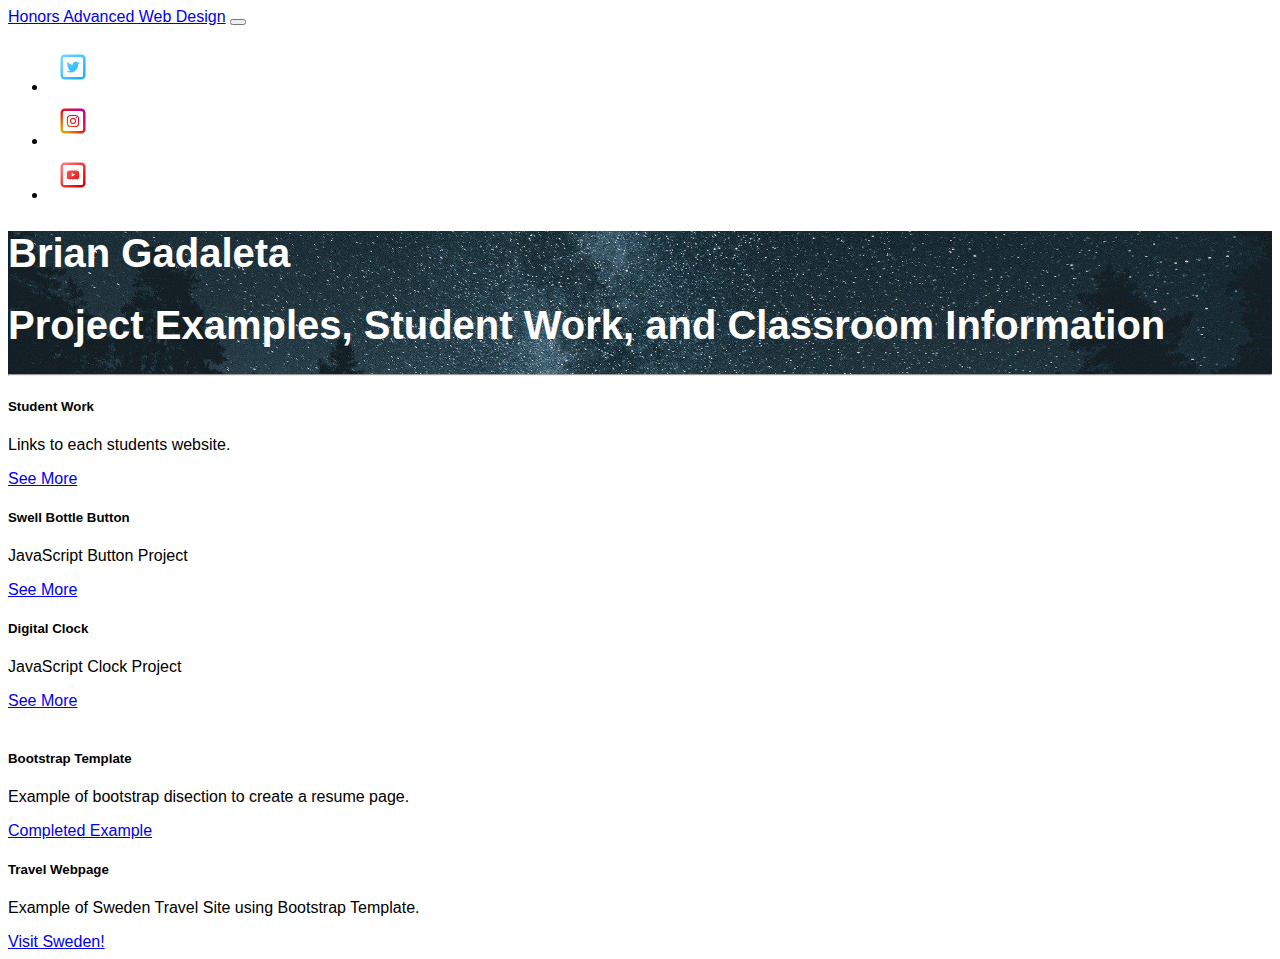
<file: index.html>
<!doctype html>
<html lang="en">
<head>

  <!-- Required meta tags -->
  <meta charset="utf-8">
  <meta name="viewport" content="width=device-width, initial-scale=1, shrink-to-fit=no">
 
  <!-- Bootstrap CSS -->
  <link rel="stylesheet" href="https://stackpath.bootstrapcdn.com/bootstrap/4.2.1/css/bootstrap.min.css" integrity="sha384-GJzZqFGwb1QTTN6wy59ffF1BuGJpLSa9DkKMp0DgiMDm4iYMj70gZWKYbI706tWS" crossorigin="anonymous">
  <!-- Add icon library -->
  <link rel="stylesheet" href="https://cdnjs.cloudflare.com/ajax/libs/font-awesome/4.7.0/css/font-awesome.min.css">
  
  <!-- Add-on CSS -->
  <link rel="stylesheet" rel="alternative stylsheet" href="css/animate.css">
  <link rel="icon" href="img/favicon.ico" type="favicon.ico" sizes="16x16">

  <title>Brian Gadaleta</title>

<style>
body {
background-color: white;
color: black;
font-family: 'Exo', sans-serif;
}

h1 {
color: white;
font-size: 40px;
font-family: 'Exo', sans-serif;
margin-left: ;
}

p {
font-family: 'Exo', sans-serif;
color: black;
}

/* Opacity #1 */
img {
	opacity: 1;
	-webkit-transition: .3s ease-in-out;
	transition: .3s ease-in-out;
}
img:hover {
  opacity: 0.5;
  filter: alpha(opacity=50);
}

        .jumbotron {
          background-image: url("img/nightsky.jpg");
          background-size: cover;
          font-family: 'Exo', sans-serif;
          color: white;
          text-decoration: none;
        }

        .container {
          font-family: 'Exo', sans-serif;
          color: black;
          text-decoration: none;
        }  
</style>  

  </head>

  <body>
  <nav class="navbar navbar-expand-lg navbar-light bg-light">
    <div class="container animated fadeIn wow">
      <a class="navbar-brand" href="index.html">Honors Advanced Web Design</a>
      <button class="navbar-toggler" type="button" data-toggle="collapse" data-target="#navbarSupportedContent" aria-controls="navbarSupportedContent" aria-expanded="false" aria-label="Toggle navigation">
        <span class="navbar-toggler-icon"></span>
      </button>

      <div class="collapse navbar-collapse" id="navbarSupportedContent">
        <ul class="navbar-nav ml-auto">
          <li>
            <a href ="https://twitter.com/fhsteched" target="_blank"><img src="/img/TwitterIcon.svg" height="50" width="50"></a>
            </li>
            <li>
              <a href ="https://www.instagram.com/fhsteched/" target="_blank"><img src="/img/InstagramIcon.svg" height="50" width="50"></a>
              </li>
              <li>
               <a href ="https://www.youtube.com/channel/UCeK4Gcf5_0LXMbGl4AzVVIQ/featured" target="_blank"><img src="/img/YoutubeIcon.svg" height="50" width="50"></a>
              </li>
          </ul>
         </div>
       </div>
      </nav>

        <div class="container">
            <div class="jumbotron animated fadeIn wow" data-wow-delay=".25s">
              <h1 class="display-4">Brian Gadaleta</h1>
              <h1 class="lead">Project Examples, Student Work, and Classroom Information</h1>
              <hr class="my-4">
            </div>
        </div>

        <div class="container">
          <div class="row">
            <div class="col-md-4">
              <div class="card animated zoomIn wow" data-wow-delay=".5s">
                <div class="card-body">
                  <h5 class="card-title">Student Work</h5>
                  <p class="card-text">Links to each students website.</p>
                  <a href="studentwork.html" class="btn btn-outline-info">See More</a>
                </div>
              </div>
            </div>

            <div class="col-md-4">
              <div class="card animated zoomIn wow" data-wow-delay=".75s">
                <div class="card-body">
                  <h5 class="card-title">Swell Bottle Button</h5>
                  <p class="card-text">JavaScript Button Project</p>
                  <a href="bottle.html" class="btn btn-outline-info">See More</a>
                </div>
              </div>
            </div>
          
            <div class="col-md-4">
              <div class="card animated zoomIn wow" data-wow-delay="1s">
                <div class="card-body">
                  <h5 class="card-title">Digital Clock</h5>
                  <p class="card-text">JavaScript Clock Project</p>
                  <a href="clock.html" class="btn btn-outline-info">See More</a>
                </div>
              </div>
            </div>
          </div>
        </div>
<br>
	  <div class="container">
          <div class="row">
            <div class="col-md-4">
              <div class="card animated zoomIn wow" data-wow-delay="1.25s">
                <div class="card-body">
                  <h5 class="card-title">Bootstrap Template</h5>
                  <p class="card-text">Example of bootstrap disection to create a resume page.</p>
                  <a href="https://bgadaleta.github.io/gadaleta-resume/" class="btn btn-outline-info">Completed Example</a>
                </div>
              </div>
            </div>
            <div class="col-md-4">
              <div class="card animated zoomIn wow" data-wow-delay="1.5s">
                <div class="card-body">
                  <h5 class="card-title">Travel Webpage</h5>
                  <p class="card-text">Example of Sweden Travel Site using Bootstrap Template.</p>
                  <a href="https://bgadaleta.github.io/travel-site/" class="btn btn-outline-info">Visit Sweden!</a>
                </div>
              </div>
            </div>
	  
      <!-- Optional JavaScript -->
      <!-- jQuery first, then Popper.js, then Bootstrap JS -->
      <script src="https://code.jquery.com/jquery-3.3.1.slim.min.js" integrity="sha384-q8i/X+965DzO0rT7abK41JStQIAqVgRVzpbzo5smXKp4YfRvH+8abtTE1Pi6jizo" crossorigin="anonymous"></script>
      <script src="https://cdnjs.cloudflare.com/ajax/libs/popper.js/1.14.6/umd/popper.min.js" integrity="sha384-wHAiFfRlMFy6i5SRaxvfOCifBUQy1xHdJ/yoi7FRNXMRBu5WHdZYu1hA6ZOblgut" crossorigin="anonymous"></script>
      <script src="https://stackpath.bootstrapcdn.com/bootstrap/4.2.1/js/bootstrap.min.js" integrity="sha384-B0UglyR+jN6CkvvICOB2joaf5I4l3gm9GU6Hc1og6Ls7i6U/mkkaduKaBhlAXv9k" crossorigin="anonymous"></script>
      <script src="js/wow.js"></script>
      <script>new WOW().init();</script>
    </body>
    </html>
</file>
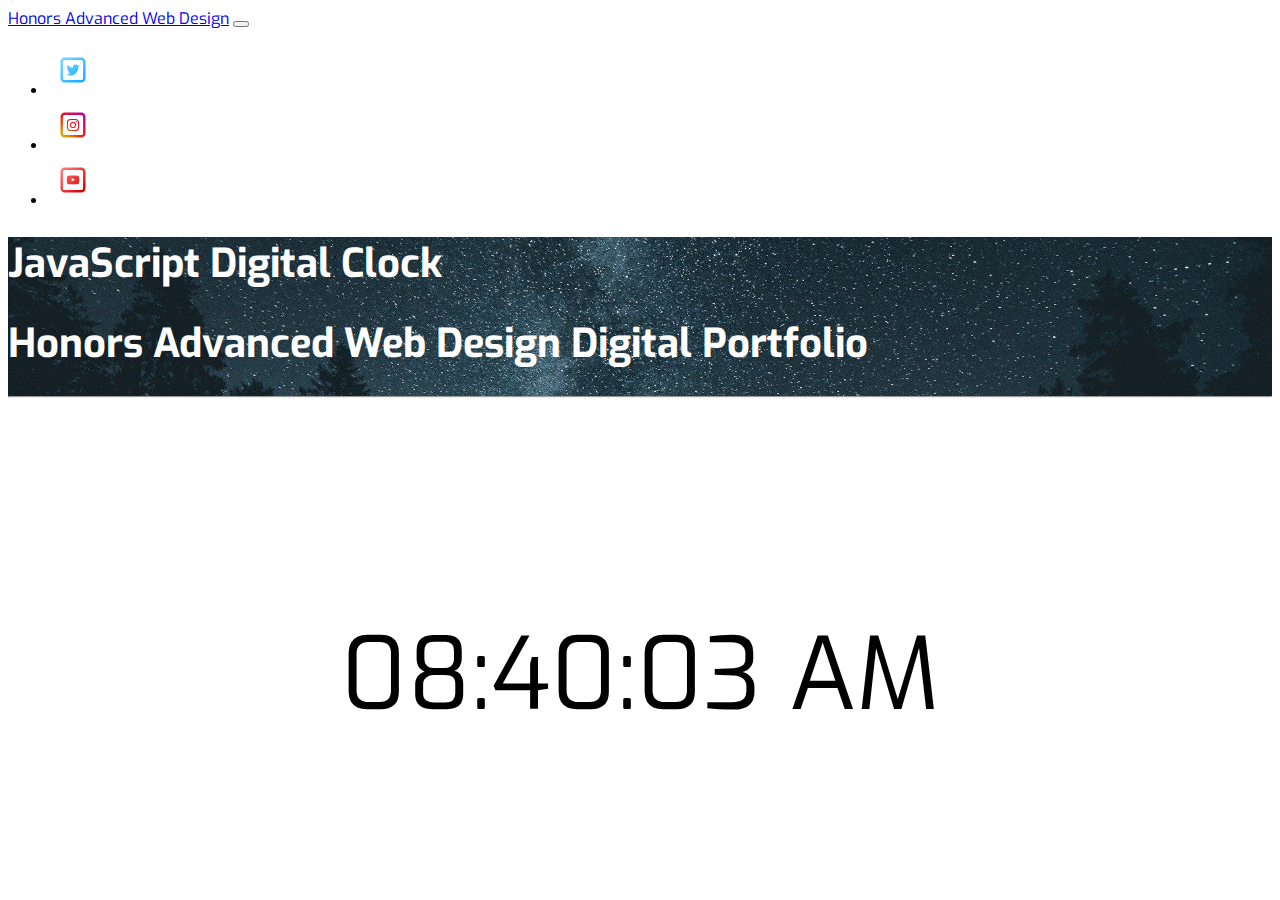
<file: clock.html>
<!doctype html>
<html lang="en">
<head>

  <!-- Required meta tags -->
  <meta charset="utf-8">
  <meta name="viewport" content="width=device-width, initial-scale=1, shrink-to-fit=no">

  <!-- Bootstrap CSS -->
  <link rel="stylesheet" href="https://stackpath.bootstrapcdn.com/bootstrap/4.2.1/css/bootstrap.min.css" integrity="sha384-GJzZqFGwb1QTTN6wy59ffF1BuGJpLSa9DkKMp0DgiMDm4iYMj70gZWKYbI706tWS" crossorigin="anonymous">
  <!-- Add icon library -->
  <link rel="stylesheet" href="https://cdnjs.cloudflare.com/ajax/libs/font-awesome/4.7.0/css/font-awesome.min.css">
  <link rel="stylesheet" rel="alternative stylsheet" href="css/animate.css">
  <link rel="icon" href="img/favicon.ico" type="favicon.ico" sizes="16x16">
  <link href="https://fonts.googleapis.com/css?family=Exo:900i&display=swap" rel="stylesheet">
  <link rel="stylesheet" rel="alternate stylesheet" href="css/home.css">

  <title>Brian Gadaleta</title>

  <style>
  * {
    box-sizing: border-box;
  }

  /* Create two equal columns that floats next to each other */
  .column {
    float: left;
    width: 50%;
    padding: 10px;
  }

  </style>

</head>
<body>

  <nav class="navbar navbar-expand-lg navbar-light bg-light">
    <div class="container animated fadeIn wow">
      <a class="navbar-brand" href="index.html">Honors Advanced Web Design</a>
      <button class="navbar-toggler" type="button" data-toggle="collapse" data-target="#navbarSupportedContent" aria-controls="navbarSupportedContent" aria-expanded="false" aria-label="Toggle navigation">
        <span class="navbar-toggler-icon"></span>
      </button>

      <div class="collapse navbar-collapse" id="navbarSupportedContent">
       <ul class="navbar-nav ml-auto">
           <li>
            <a href ="https://twitter.com/fhsteched" target="_blank"><img src="/img/TwitterIcon.svg" height="50" width="50"></a>
            </li>
            <li>
              <a href ="https://www.instagram.com/fhsteched/" target="_blank"><img src="/img/InstagramIcon.svg" height="50" width="50"></a>
              </li>
                <li>
                <a href ="https://www.youtube.com/channel/UCeK4Gcf5_0LXMbGl4AzVVIQ/featured" target="_blank"><img src="/img/YoutubeIcon.svg" height="50" width="50"></a>
                </li>
              </ul>
            </div>
          </div>
        </nav>

        <div class="container ">
          <div class="jumbotron animated fadeIn wow" data-wow-delay=".5s">
            <h1 class="display-4">JavaScript Digital Clock</h1>
            <h1 class="lead">Honors Advanced Web Design Digital Portfolio</h1>
            <hr class="my-4">
          </div>
        </div>     

      <style>
      .jumbotron {
        background-image: url("img/nightsky.jpg");
        background-size: cover;
        font-family: 'Exo', sans-serif;
        color: white;
      }

      .container {
        font-family: 'Exo', sans-serif;
        color: black;
      }
        
        .clock{
          font-family: 'Exo', sans-serif;
          font-size: 100px;
          position: absolute;
          top: 75%;
          left: 50%;
          transform: translateX(-50%) translateY(-50%);
       }
    </style>
  
  <div id="MyClockDisplay" class="clock animated fadeIn wow" data-wow-delay="1s"></div>
      <script type="text/javascript">

        function showTime(){
          var date = new Date();
          var h = date.getHours(); // 0 - 23
          var m = date.getMinutes(); // 0 - 59
          var s = date.getSeconds(); //  0 - 59
          var session = "AM";

          if(h == 0){
            h = 12;
            session = "PM"
          }

          if(h > 12){
            h = h - 12;
          }

          h = (h < 10) ? "0" + h : h;
          m = (m < 10) ? "0" + m : m;
          s = (s < 10) ? "0" + s : s;

          var time = h + ":" + m + ":" + s + " " + session;
          document.getElementById("MyClockDisplay").innerText = time;
          document.getElementById("MyClockDisplay").textContent = time;

          setTimeout(showTime, 1000);
        }

        showTime();

      </script>
  
    <!-- Optional JavaScript -->
    <!-- jQuery first, then Popper.js, then Bootstrap JS -->
    <script src="https://code.jquery.com/jquery-3.3.1.slim.min.js" integrity="sha384-q8i/X+965DzO0rT7abK41JStQIAqVgRVzpbzo5smXKp4YfRvH+8abtTE1Pi6jizo" crossorigin="anonymous"></script>
    <script src="https://cdnjs.cloudflare.com/ajax/libs/popper.js/1.14.6/umd/popper.min.js" integrity="sha384-wHAiFfRlMFy6i5SRaxvfOCifBUQy1xHdJ/yoi7FRNXMRBu5WHdZYu1hA6ZOblgut" crossorigin="anonymous"></script>
    <script src="https://stackpath.bootstrapcdn.com/bootstrap/4.2.1/js/bootstrap.min.js" integrity="sha384-B0UglyR+jN6CkvvICOB2joaf5I4l3gm9GU6Hc1og6Ls7i6U/mkkaduKaBhlAXv9k" crossorigin="anonymous"></script>
    <script src="js/wow.js"></script>
    <script>
    new WOW().init();
    </script>

  </body>
  </html>
</file>
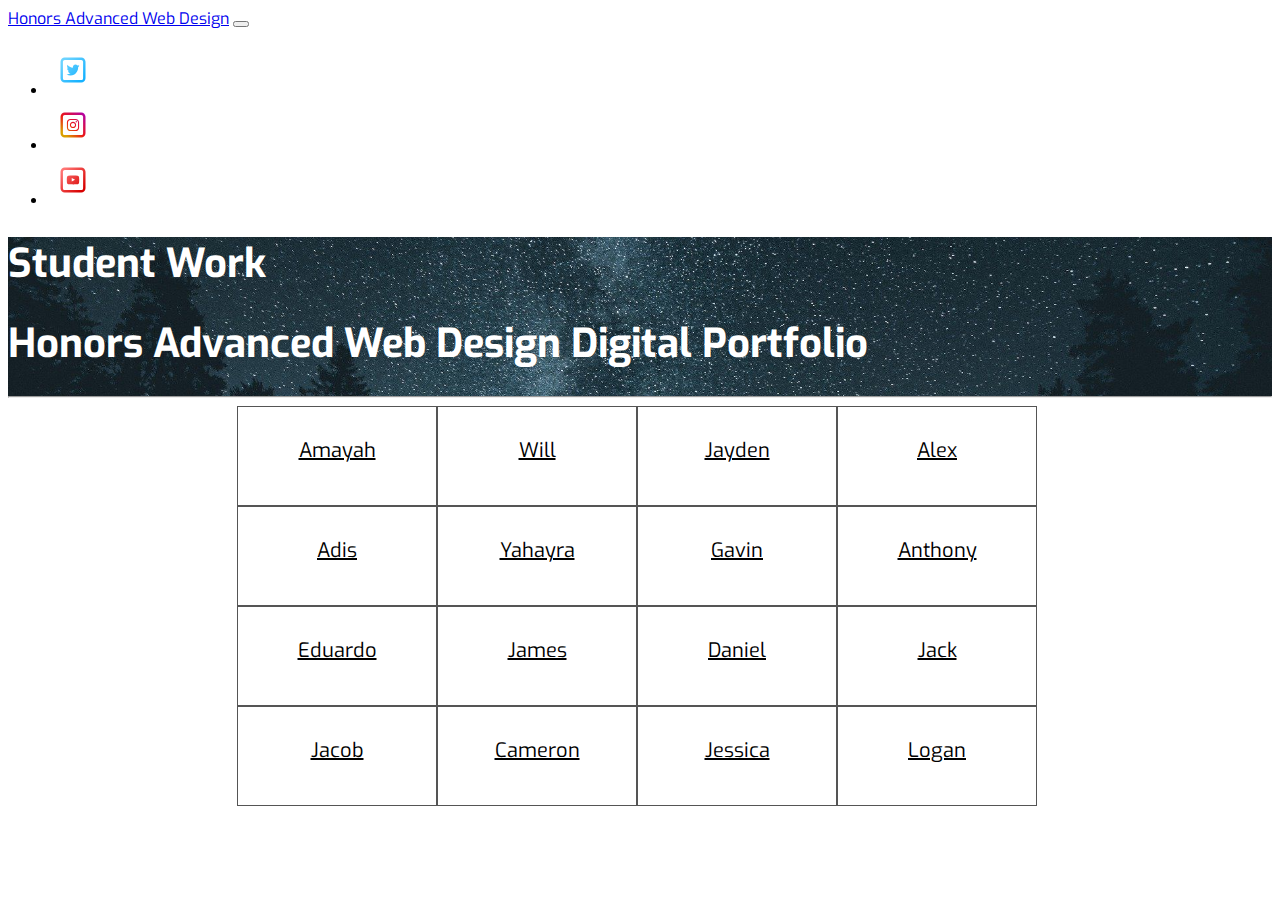
<file: studentwork.html>
<!doctype html>
<html lang="en">
<head>

  <!-- Required meta tags -->
  <meta charset="utf-8">
  <meta name="viewport" content="width=device-width, initial-scale=1, shrink-to-fit=no">

  <!-- Bootstrap CSS -->
  <link rel="stylesheet" href="https://stackpath.bootstrapcdn.com/bootstrap/4.2.1/css/bootstrap.min.css" integrity="sha384-GJzZqFGwb1QTTN6wy59ffF1BuGJpLSa9DkKMp0DgiMDm4iYMj70gZWKYbI706tWS" crossorigin="anonymous">
  <!-- Add icon library -->
  <link rel="stylesheet" href="https://cdnjs.cloudflare.com/ajax/libs/font-awesome/4.7.0/css/font-awesome.min.css">
  <link rel="stylesheet" rel="alternative stylsheet" href="css/animate.css">
  <link rel="icon" href="img/favicon.ico" type="favicon.ico" sizes="16x16">
  <link href="https://fonts.googleapis.com/css?family=Exo:900i&display=swap" rel="stylesheet">
  <link rel="stylesheet" rel="alternate stylesheet" href="css/home.css">

  <title>Brian Gadaleta</title>

  <style>
  * {
    box-sizing: border-box;
  }

  /* Create two equal columns that floats next to each other */
  .column {
    float: left;
    width: 50%;
    padding: 10px;
  }

  </style>

</head>
<body>

  <nav class="navbar navbar-expand-lg navbar-light bg-light">
    <div class="container animated fadeIn wow">
      <a class="navbar-brand" href="index.html">Honors Advanced Web Design</a>
      <button class="navbar-toggler" type="button" data-toggle="collapse" data-target="#navbarSupportedContent" aria-controls="navbarSupportedContent" aria-expanded="false" aria-label="Toggle navigation">
        <span class="navbar-toggler-icon"></span>
      </button>

      <div class="collapse navbar-collapse" id="navbarSupportedContent">
       <ul class="navbar-nav ml-auto">
           <li>
            <a href ="https://twitter.com/fhsteched" target="_blank"><img src="/img/TwitterIcon.svg" height="50" width="50"></a>
            </li>
            <li>
              <a href ="https://www.instagram.com/fhsteched/" target="_blank"><img src="/img/InstagramIcon.svg" height="50" width="50"></a>
              </li>
                <li>
                <a href ="https://www.youtube.com/channel/UCeK4Gcf5_0LXMbGl4AzVVIQ/featured" target="_blank"><img src="/img/YoutubeIcon.svg" height="50" width="50"></a>
                </li>
              </ul>
            </div>
          </div>
        </nav>




        <div class="container">
          <div class="jumbotron animated fadeIn wow" data-wow-delay=".5s">
            <h1 class="display-4">Student Work</h1>
            <h1 class="lead">Honors Advanced Web Design Digital Portfolio</h1>
            <hr class="my-4">
          </div>
        </div>

        <style>
        .button-container {
          width: 806px;
          overflow-y: auto;
          text-align: center;
          margin-right: auto;
          margin-left: auto;
        }

        .button-container > a:hover {
          background-color: #555555;
          color: white;
          text-decoration: none;
        }

        .button-container > a {
          width: 200px;
          height: 100px;
          font-size: 20px;
          float: left;
          margin: 0px;
          padding-top: 30px;
          background-color: white;
          color: black;
          border: 1px solid #555555;
          font-family: 'Exo', sans-serif;
        }
      </style>
      <div class="container animated fadeIn wow" data-wow-delay=".5s">
        <div class="menu-container">
          <div class = "row">
            <div class="button-container">
              <a href="https://abarnes03.github.io/" class="button" target="_blank">Amayah</a>
              <a href="https://nubget.github.io/" class="button" target="_blank">Will</a>
              <a href="https://jayden2333r.github.io/" class="button" target="_blank">Jayden</a>
              <a href="https://121agalindocardozo.github.io/" class="button" target="_blank">Alex</a>
            </div>
          </div>
          <div class = "row">
            <div class="button-container">
              <a href="https://drinterstellar.github.io/website_portfolio.github.io/" class="button" target="_blank">Adis</a>
              <a href="https://yahayra17.github.io/" class="button" target="_blank">Yahayra</a>
              <a href="https://gavin64dd.github.io/Portfilio/" class="button" target="_blank">Gavin</a>
              <a href="https://121alocurcio.github.io/" class="button" target="_blank">Anthony</a>
            </div>
          </div>
          <div class = "row">
            <div class="button-container">
              <a href="https://edumar913.github.io/" class="button" target="_blank">Eduardo</a>
              <a href="http://wekial7026.github.io/" class="button" target="_blank">James</a>
              <a href="https://lazerlucario.github.io/" class="button" target="_blank">Daniel</a>
              <a href="https://jackscharnagl.github.io/" class="button" target="_blank">Jack</a>
            </div>
          </div>
          <div class = "row">
            <div class="button-container">
              <a href="https://jacobs9090.github.io/" class="button" target="_blank">Jacob</a>
              <a href="http://121cstokes.github.io/" class="button" target="_blank">Cameron</a>
              <a href="https://121jtaylor.github.io/" class="button" target="_blank">Jessica</a>
              <a href="http://121lweiss.github.io/" class="button" target="_blank">Logan</a>
            </div>
          </div>
        </div>
      </div>


      <style>
      .jumbotron {
        background-image: url("img/nightsky.jpg");
        background-size: cover;
        font-family: 'Exo', sans-serif;
        color: white;
      }

      .container {
        font-family: 'Exo', sans-serif;
        color: black;
      }
    </style>

    <!-- Optional JavaScript -->
    <!-- jQuery first, then Popper.js, then Bootstrap JS -->
    <script src="https://code.jquery.com/jquery-3.3.1.slim.min.js" integrity="sha384-q8i/X+965DzO0rT7abK41JStQIAqVgRVzpbzo5smXKp4YfRvH+8abtTE1Pi6jizo" crossorigin="anonymous"></script>
    <script src="https://cdnjs.cloudflare.com/ajax/libs/popper.js/1.14.6/umd/popper.min.js" integrity="sha384-wHAiFfRlMFy6i5SRaxvfOCifBUQy1xHdJ/yoi7FRNXMRBu5WHdZYu1hA6ZOblgut" crossorigin="anonymous"></script>
    <script src="https://stackpath.bootstrapcdn.com/bootstrap/4.2.1/js/bootstrap.min.js" integrity="sha384-B0UglyR+jN6CkvvICOB2joaf5I4l3gm9GU6Hc1og6Ls7i6U/mkkaduKaBhlAXv9k" crossorigin="anonymous"></script>
    <script src="js/wow.js"></script>
    <script>
    new WOW().init();
    </script>

  </body>
  </html>
</file>
<file: css/home.css>
body {
background-color: white;
color: black;
font-family: 'Exo', sans-serif;
}

h1 {
color: white;
font-size: 40px;
font-family: 'Exo', sans-serif;
margin-left: ;
}

p {
font-family: 'Exo', sans-serif;
color: black;
}

/* Opacity #1 */
img {
	opacity: 1;
	-webkit-transition: .3s ease-in-out;
	transition: .3s ease-in-out;
}
img:hover {
  opacity: 0.5;
  filter: alpha(opacity=50);
}

        .jumbotron {
          background-image: url("img/nightsky.jpg");
          background-size: cover;
          font-family: 'Exo', sans-serif;
          color: white;
          text-decoration: none;
        }

        .container {
          font-family: 'Exo', sans-serif;
          color: black;
          text-decoration: none;
        }
</file>
